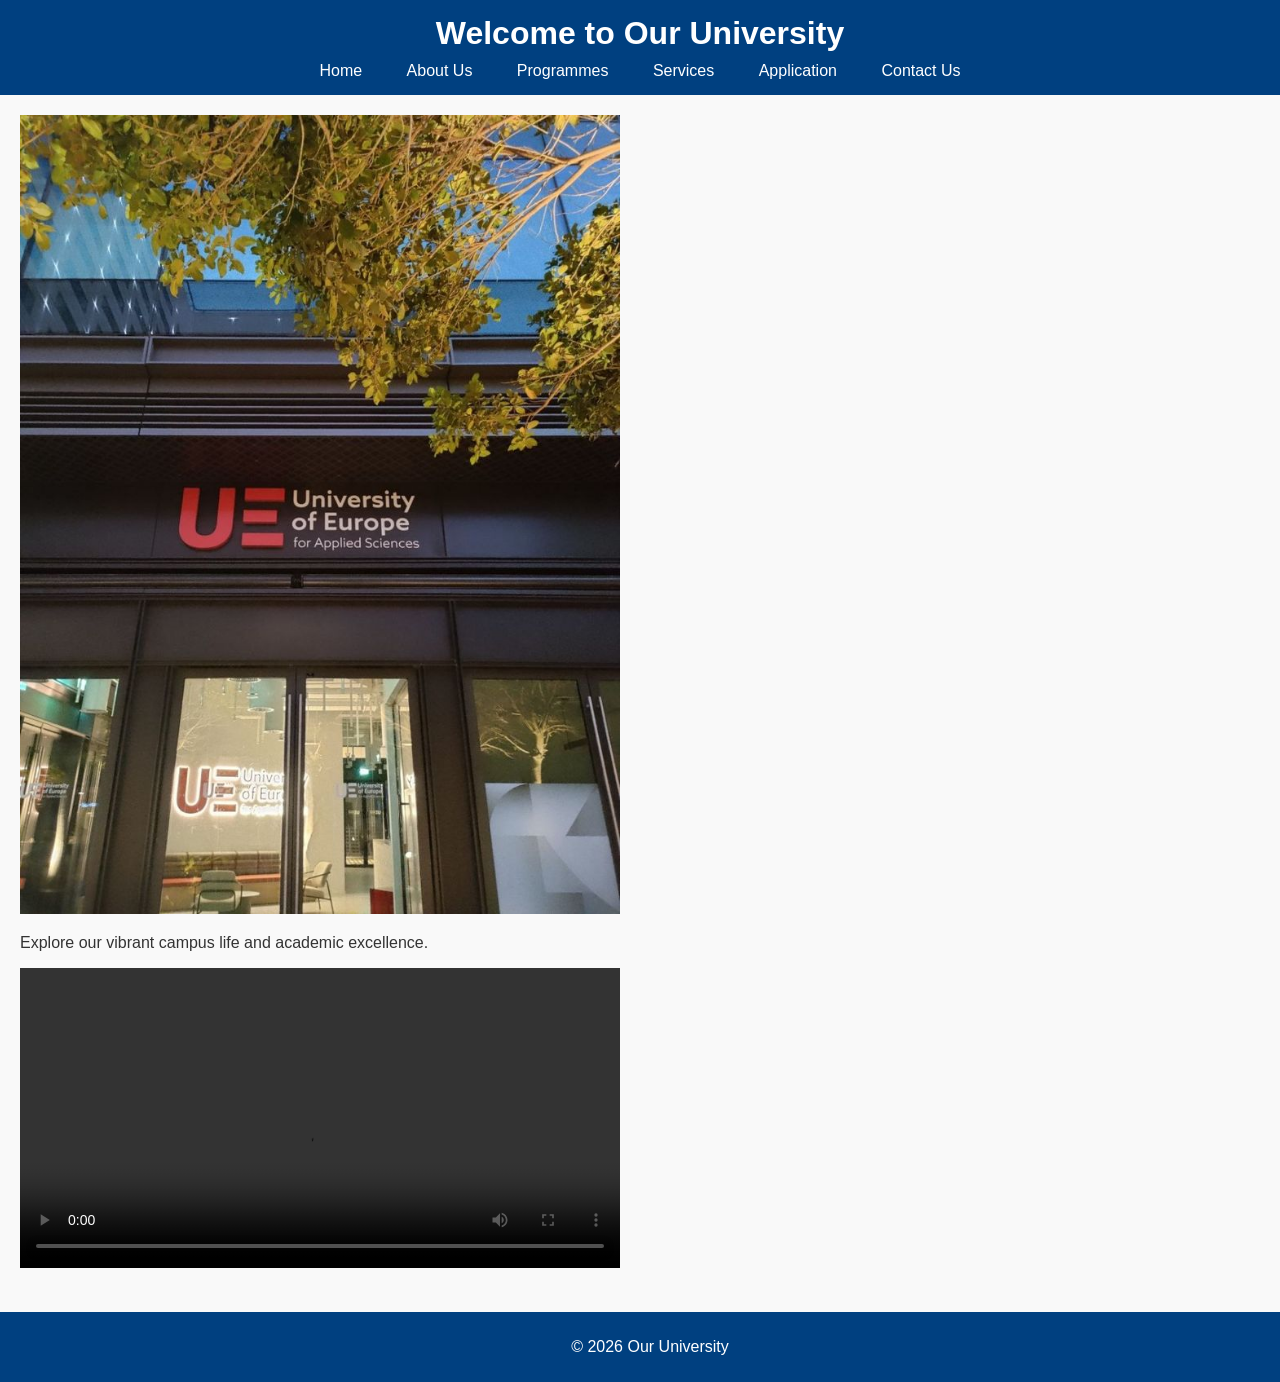
<file: index.html>
<!DOCTYPE html>
<html lang="en">
  <head>
    <meta charset="UTF-8" />
    <title>University Portal - Home</title>
    <link rel="stylesheet" href="style.css" />
  </head>
  <body>
    <header>
      <h1>Welcome to Our University</h1>
      <nav>
        <a href="index.html">Home</a>
        <a href="about.html">About Us</a>
        <a href="programmes.html">Programmes</a>
        <a href="services.html">Services</a>
        <a href="application.html">Application</a>
        <a href="contact.html">Contact Us</a>
      </nav>
    </header>
    <main>
      <section>
        <img
          src="University of Europe for Applied Sciences в Дубае.jpeg"
          alt="University Campus"
          width="600"
        />
        <p>Explore our vibrant campus life and academic excellence.</p>
        <video width="600" controls>
          <source src="the school.mp4" type="video/mp4" />
          Your browser does not support the video tag.
        </video>
      </section>
    </main>
    <footer>
      <p>&copy; 2026 Our University</p>
    </footer>
  </body>
</html>
</file>
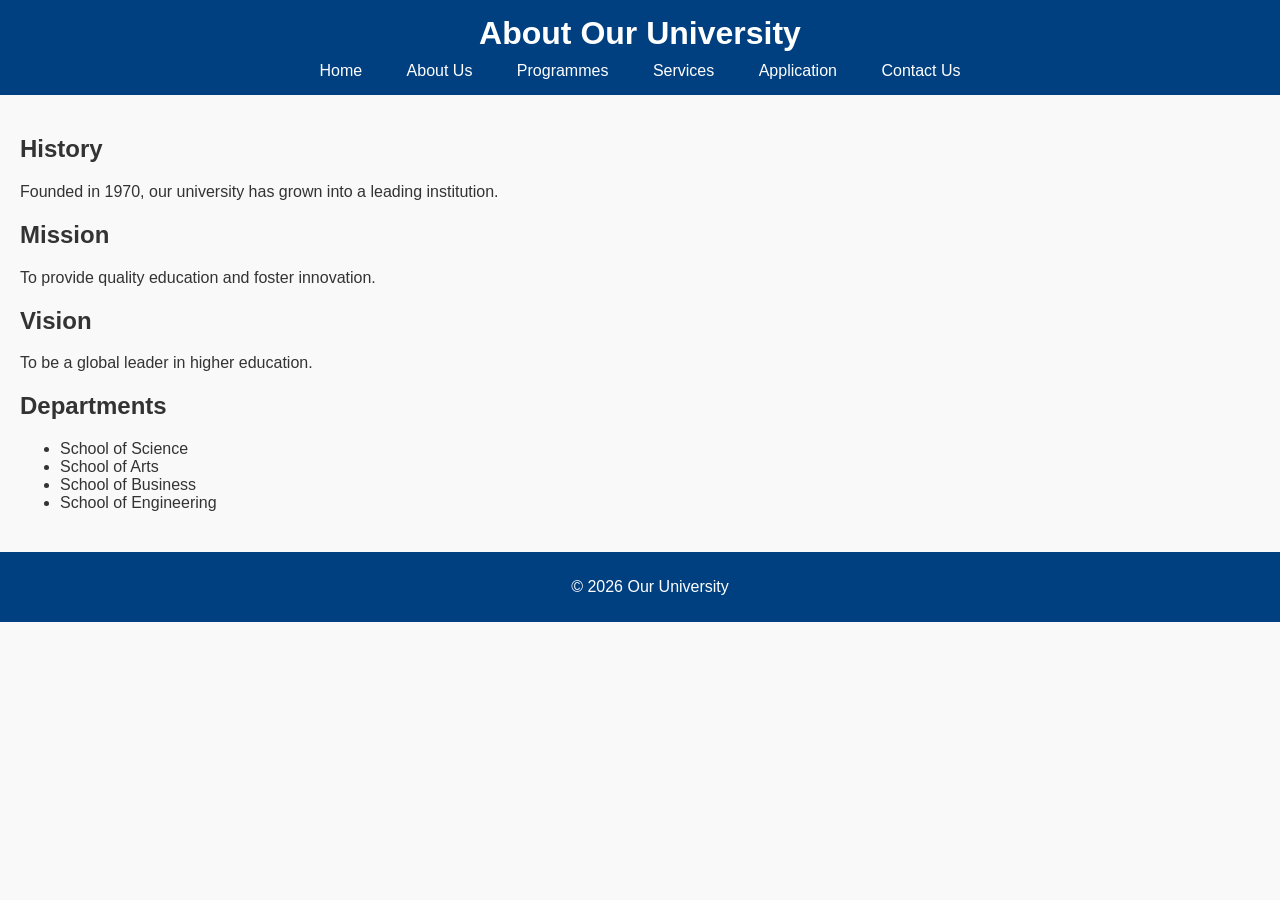
<file: about.html>
<!DOCTYPE html>
<html lang="en">
<head>
  <meta charset="UTF-8">
  <title>About Us</title>
  <link rel="stylesheet" href="style.css">
</head>
<body>
<header>
  <h1>About Our University</h1>
  <nav>
    <a href="index.html">Home</a>
    <a href="about.html">About Us</a>
    <a href="programmes.html">Programmes</a>
    <a href="services.html">Services</a>
    <a href="application.html">Application</a>
    <a href="contact.html">Contact Us</a>
  </nav>
</header>
<main>
  <section>
    <h2>History</h2>
    <p>Founded in 1970, our university has grown into a leading institution.</p>
    <h2>Mission</h2>
    <p>To provide quality education and foster innovation.</p>
    <h2>Vision</h2>
    <p>To be a global leader in higher education.</p>
    <h2>Departments</h2>
    <ul>
      <li>School of Science</li>
      <li>School of Arts</li>
      <li>School of Business</li>
      <li>School of Engineering</li>
    </ul>
  </section>
</main>
<footer>
  <p>&copy; 2026 Our University</p>
</footer>
</body>
</html>
</file>
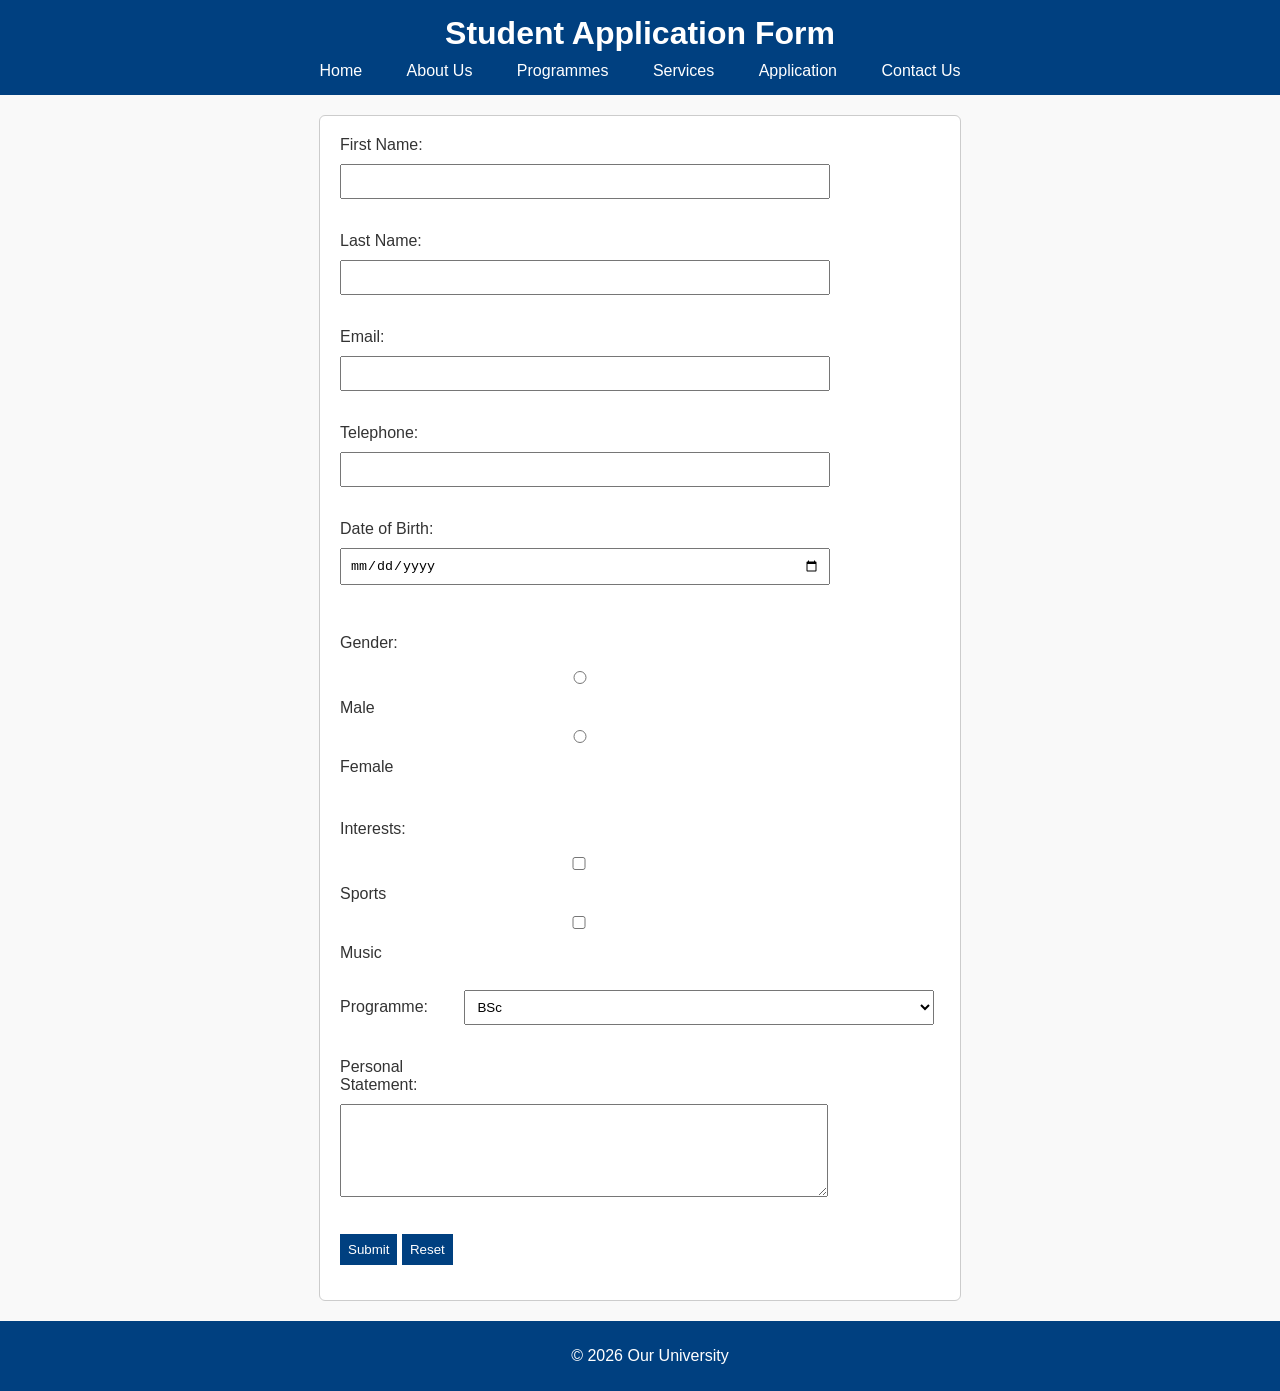
<file: application.html>
<!DOCTYPE html>
<html lang="en">
<head>
  <meta charset="UTF-8">
  <title>Application</title>
  <link rel="stylesheet" href="style.css">
</head>
<body>
<header>
  <h1>Student Application Form</h1>
  <nav>
    <a href="index.html">Home</a>
    <a href="about.html">About Us</a>
    <a href="programmes.html">Programmes</a>
    <a href="services.html">Services</a>
    <a href="application.html">Application</a>
    <a href="contact.html">Contact Us</a>
  </nav>
</header>
<main>
  <form action="#" method="post">
    <label for="fname">First Name:</label>
    <input type="text" id="fname" name="fname"><br><br>

    <label for="lname">Last Name:</label>
    <input type="text" id="lname" name="lname"><br><br>

    <label for="email">Email:</label>
    <input type="email" id="email" name="email"><br><br>

    <label for="phone">Telephone:</label>
    <input type="tel" id="phone" name="phone"><br><br>

    <label for="dob">Date of Birth:</label>
    <input type="date" id="dob" name="dob"><br><br>

    <p>Gender:</p>
    <input type="radio" id="male" name="gender" value="Male">
    <label for="male">Male</label>
    <input type="radio" id="female" name="gender" value="Female">
    <label for="female">Female</label><br><br>

    <p>Interests:</p>
    <input type="checkbox" id="sports" name="interests" value="Sports">
    <label for="sports">Sports</label>
    <input type="checkbox" id="music" name="interests" value="Music">
    <label for="music">Music</label><br><br>

    <label for="programme">Programme:</label>
    <select id="programme" name="programme">
      <option value="bsc">BSc</option>
      <option value="ba">BA</option>
      <option value="mba">MBA</option>
    </select><br><br>

    <label for="statement">Personal Statement:</label><br>
    <textarea id="statement" name="statement" rows="5" cols="40"></textarea><br><br>

    <button type="submit">Submit</button>
    <button type="reset">Reset</button>
  </form>
</main>
<footer>
  <p>&copy; 2026 Our University</p>
</footer>
</body>
</html>
</file>
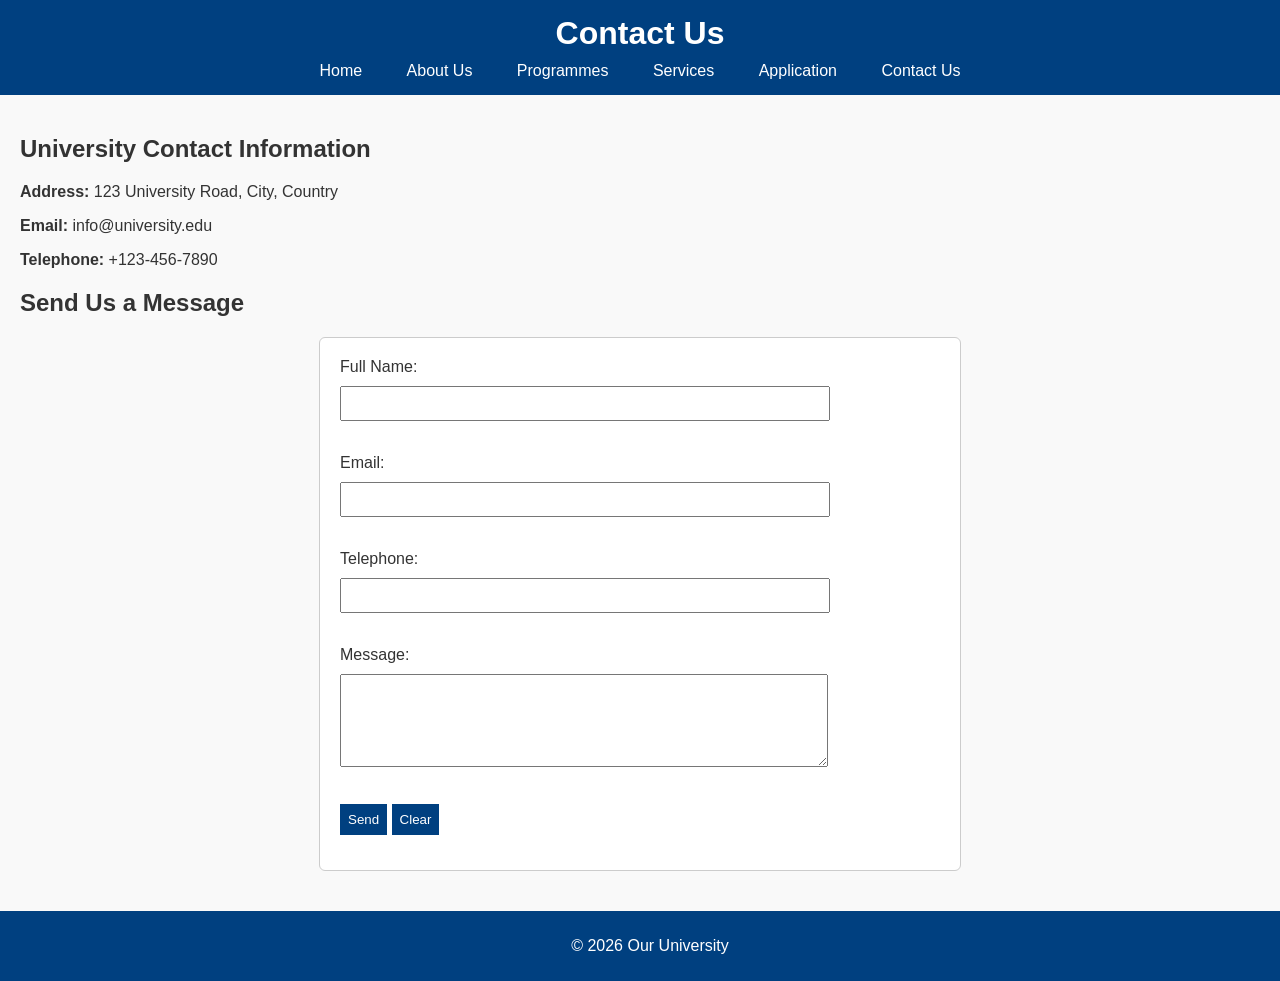
<file: contact.html>
<!DOCTYPE html>
<html lang="en">
<head>
  <meta charset="UTF-8">
  <title>Contact Us</title>
  <link rel="stylesheet" href="style.css">
</head>
<body>
<header>
  <h1>Contact Us</h1>
  <nav>
    <a href="index.html">Home</a>
    <a href="about.html">About Us</a>
    <a href="programmes.html">Programmes</a>
    <a href="services.html">Services</a>
    <a href="application.html">Application</a>
    <a href="contact.html">Contact Us</a>
  </nav>
</header>
<main>
  <section>
    <h2>University Contact Information</h2>
    <p><strong>Address:</strong> 123 University Road, City, Country</p>
    <p><strong>Email:</strong> info@university.edu</p>
    <p><strong>Telephone:</strong> +123-456-7890</p>
  </section>

  <section>
    <h2>Send Us a Message</h2>
    <form action="#" method="post">
      <label for="name">Full Name:</label>
      <input type="text" id="name" name="name"><br><br>

      <label for="email">Email:</label>
      <input type="email" id="email" name="email"><br><br>

      <label for="phone">Telephone:</label>
      <input type="tel" id="phone" name="phone"><br><br>

      <label for="message">Message:</label><br>
      <textarea id="message" name="message" rows="5" cols="40"></textarea><br><br>

      <button type="submit">Send</button>
      <button type="reset">Clear</button>
    </form>
  </section>
</main>
<footer>
  <p>&copy; 2026 Our University</p>
</footer>
</body>
</html>
</file>
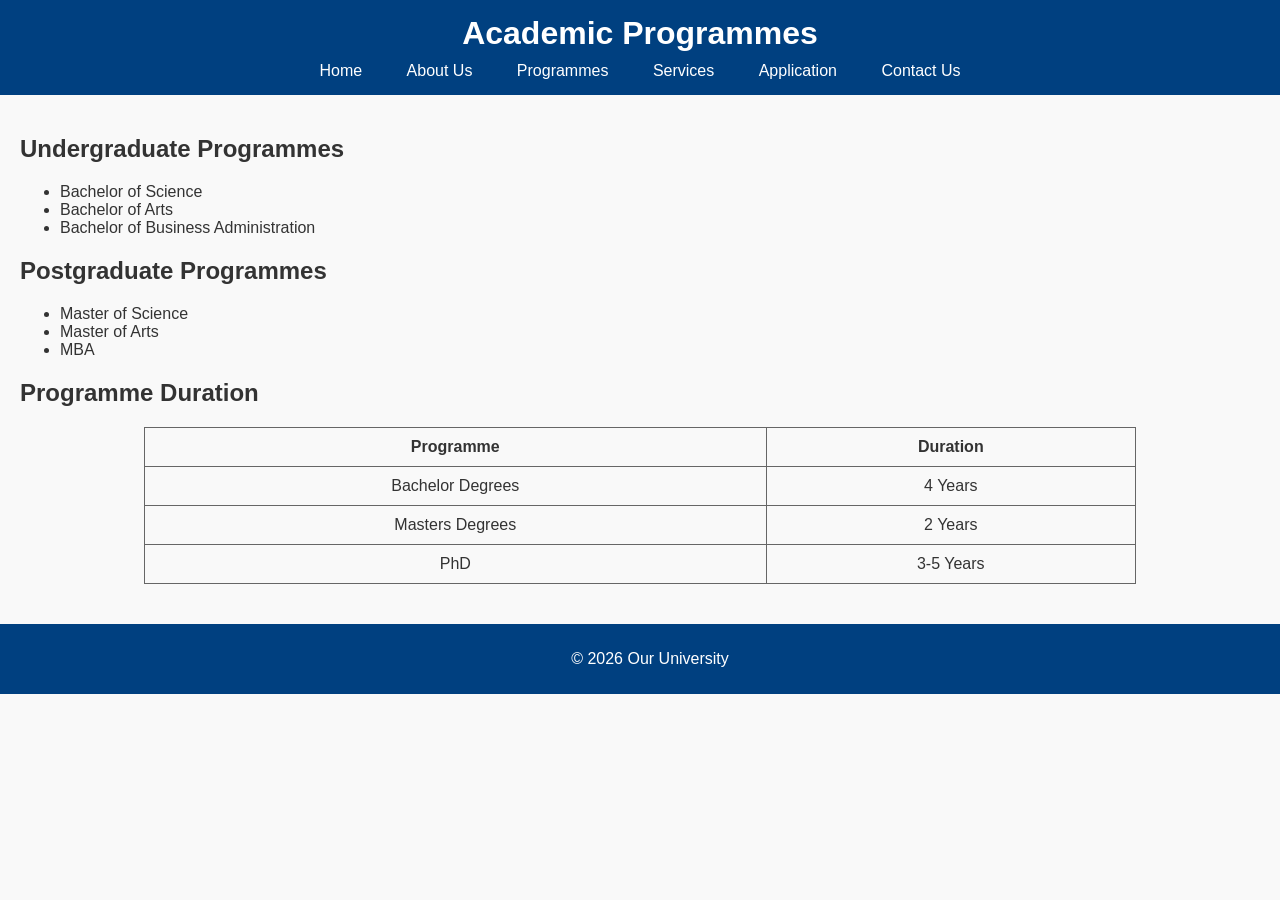
<file: programmes.html>
<!DOCTYPE html>
<html lang="en">
<head>
  <meta charset="UTF-8">
  <title>Programmes</title>
  <link rel="stylesheet" href="style.css">
</head>
<body>
<header>
  <h1>Academic Programmes</h1>
  <nav>
    <a href="index.html">Home</a>
    <a href="about.html">About Us</a>
    <a href="programmes.html">Programmes</a>
    <a href="services.html">Services</a>
    <a href="application.html">Application</a>
    <a href="contact.html">Contact Us</a>
  </nav>
</header>
<main>
  <section>
    <h2>Undergraduate Programmes</h2>
    <ul>
      <li>Bachelor of Science</li>
      <li>Bachelor of Arts</li>
      <li>Bachelor of Business Administration</li>
    </ul>
    <h2>Postgraduate Programmes</h2>
    <ul>
      <li>Master of Science</li>
      <li>Master of Arts</li>
      <li>MBA</li>
    </ul>
    <h2>Programme Duration</h2>
    <table border="1">
      <tr><th>Programme</th><th>Duration</th></tr>
      <tr><td>Bachelor Degrees</td><td>4 Years</td></tr>
      <tr><td>Masters Degrees</td><td>2 Years</td></tr>
      <tr><td>PhD</td><td>3-5 Years</td></tr>
    </table>
  </section>
</main>
<footer>
  <p>&copy; 2026 Our University</p>
</footer>
</body>
</html>
</file>
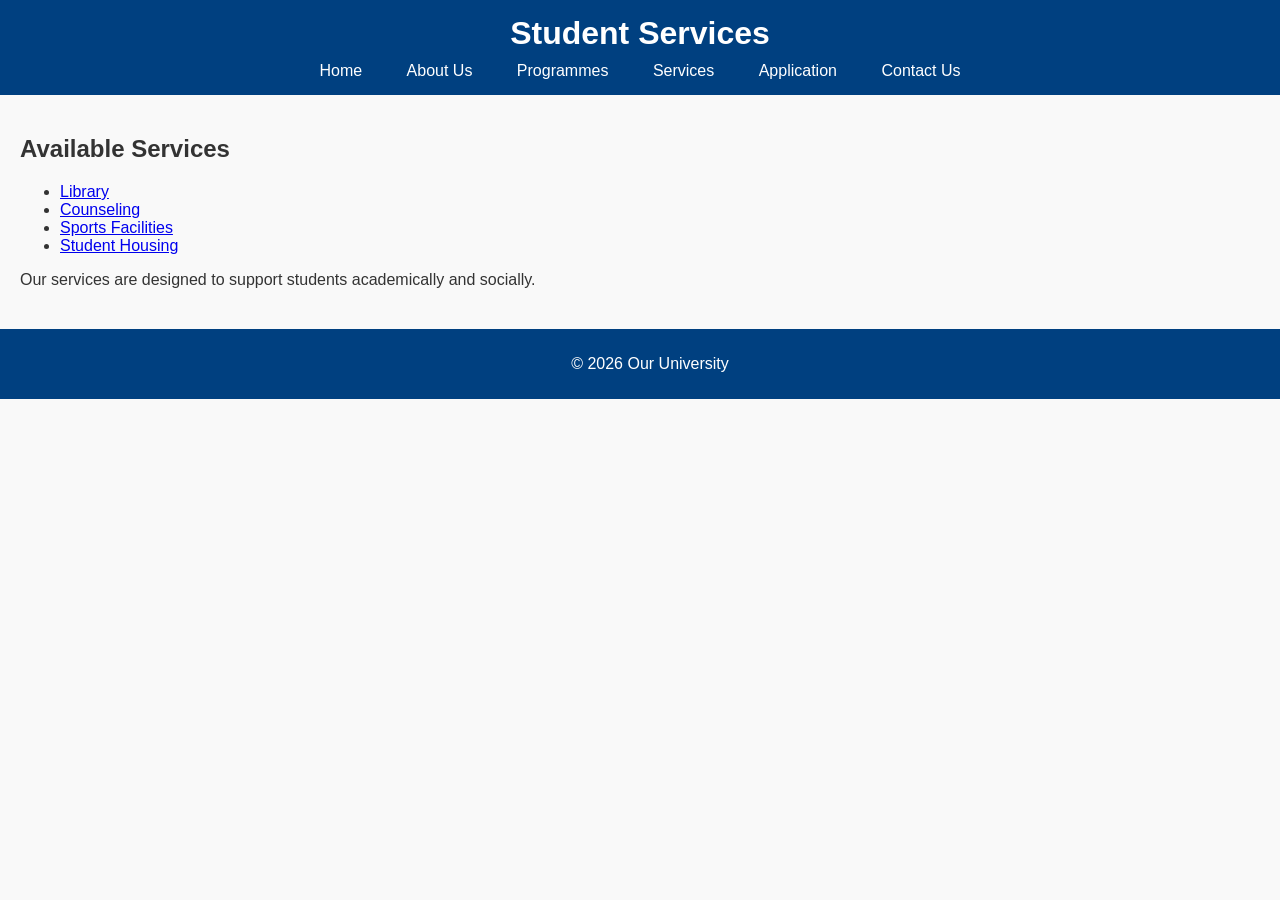
<file: services.html>
<!DOCTYPE html>
<html lang="en">
<head>
  <meta charset="UTF-8">
  <title>Services</title>
  <link rel="stylesheet" href="style.css">
</head>
<body>
<header>
  <h1>Student Services</h1>
  <nav>
    <a href="index.html">Home</a>
    <a href="about.html">About Us</a>
    <a href="programmes.html">Programmes</a>
    <a href="services.html">Services</a>
    <a href="application.html">Application</a>
    <a href="contact.html">Contact Us</a>
  </nav>
</header>
<main>
  <section>
    <h2>Available Services</h2>
    <ul>
      <li><a href="library.html">Library</a></li>
      <li><a href="counseling.html">Counseling</a></li>
      <li><a href="sports.html">Sports Facilities</a></li>
      <li><a href="housing.html">Student Housing</a></li>
    </ul>
    <p>Our services are designed to support students academically and socially.</p>
  </section>
</main>
<footer>
  <p>&copy; 2026 Our University</p>
</footer>
</body>
</html>
</file>
<file: style.css>
/* Basic reset */
body {
    font-family: Arial, sans-serif;
    margin: 0;
    padding: 0;
    background-color: #f9f9f9;
    color: #333;
  }
  
  /* Header styling */
  header {
    background-color: #004080;
    color: white;
    padding: 15px;
    text-align: center;
  }
  
  header h1 {
    margin: 0;
  }
  
  /* Navigation bar */
  nav {
    margin-top: 10px;
  }
  
  nav a {
    color: white;
    text-decoration: none;
    margin: 0 10px;
    padding: 5px 10px;
  }
  
  nav a:hover {
    background-color: #0066cc;
    border-radius: 4px;
  }
  
  /* Main content */
  main {
    padding: 20px;
  }
  
  section {
    margin-bottom: 20px;
  }
  
  /* Tables */
  table {
    width: 80%;
    border-collapse: collapse;
    margin: 20px auto;
  }
  
  table, th, td {
    border: 1px solid #666;
  }
  
  th, td {
    padding: 10px;
    text-align: center;
  }
  
  /* Forms */
  form {
    max-width: 600px;
    margin: auto;
    background: #fff;
    padding: 20px;
    border: 1px solid #ccc;
    border-radius: 6px;
  }
  
  label {
    display: inline-block;
    width: 120px;
    margin-bottom: 10px;
  }
  
  input, select, textarea, button {
    margin-bottom: 15px;
    padding: 8px;
    width: calc(100% - 130px);
  }
  
  button {
    width: auto;
    background-color: #004080;
    color: white;
    border: none;
    cursor: pointer;
  }
  
  button:hover {
    background-color: #0066cc;
  }
  
  /* Footer */
  footer {
    background-color: #004080;
    color: white;
    text-align: center;
    padding: 10px;
    position: relative;
    bottom: 0;
    width: 100%;
  }
</file>
